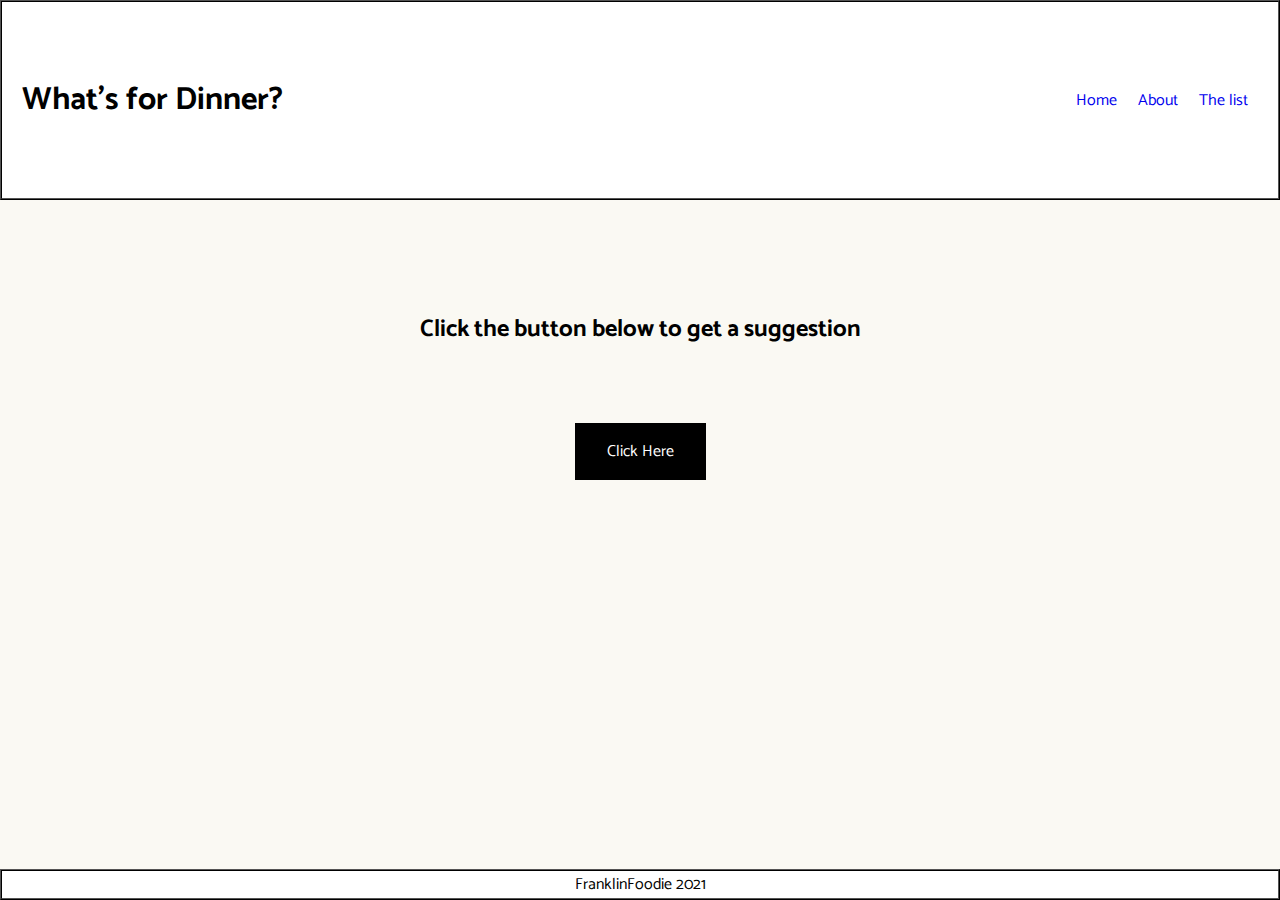
<file: index.html>
<!DOCTYPE html>
<html lang="en">
<head>
    <meta charset="UTF-8">
    <meta http-equiv="X-UA-Compatible" content="IE=edge">
    <meta name="viewport" content="width=device-width, initial-scale=1.0">
 
    <link rel="stylesheet" href="style.css">
    <link rel="preconnect" href="https://fonts.gstatic.com">
    <link href="https://fonts.googleapis.com/css2?family=Catamaran&display=swap" rel="stylesheet">
    <title>What's for Dinner</title>
</head>

<body>
    <header class="main-header">
        <div class="head">
            <h1>What's for Dinner?</h1>
        </div>

        <nav class="navbar">
            
            <a href="index.html">Home</a>
            <a href="about.html">About</a>
            <a href="list.html">The list</a>
            
        </nav>
    </header>

    <main>
        <div class="instruction">
            <h2 >Click the button below to get a suggestion</h2>
           </div>
        
           <div id="result">
            <h3 id="selection"></h3>
           </div>
        
           <div class="butt">
            <button id="myBtn">Click Here</button>
        </div>
    </main>

    <footer>
        <p>FranklinFoodie 2021</p>

    </footer>

    <script type="text/javascript" src="script.js"></script>
    </body>
</html>
</file>
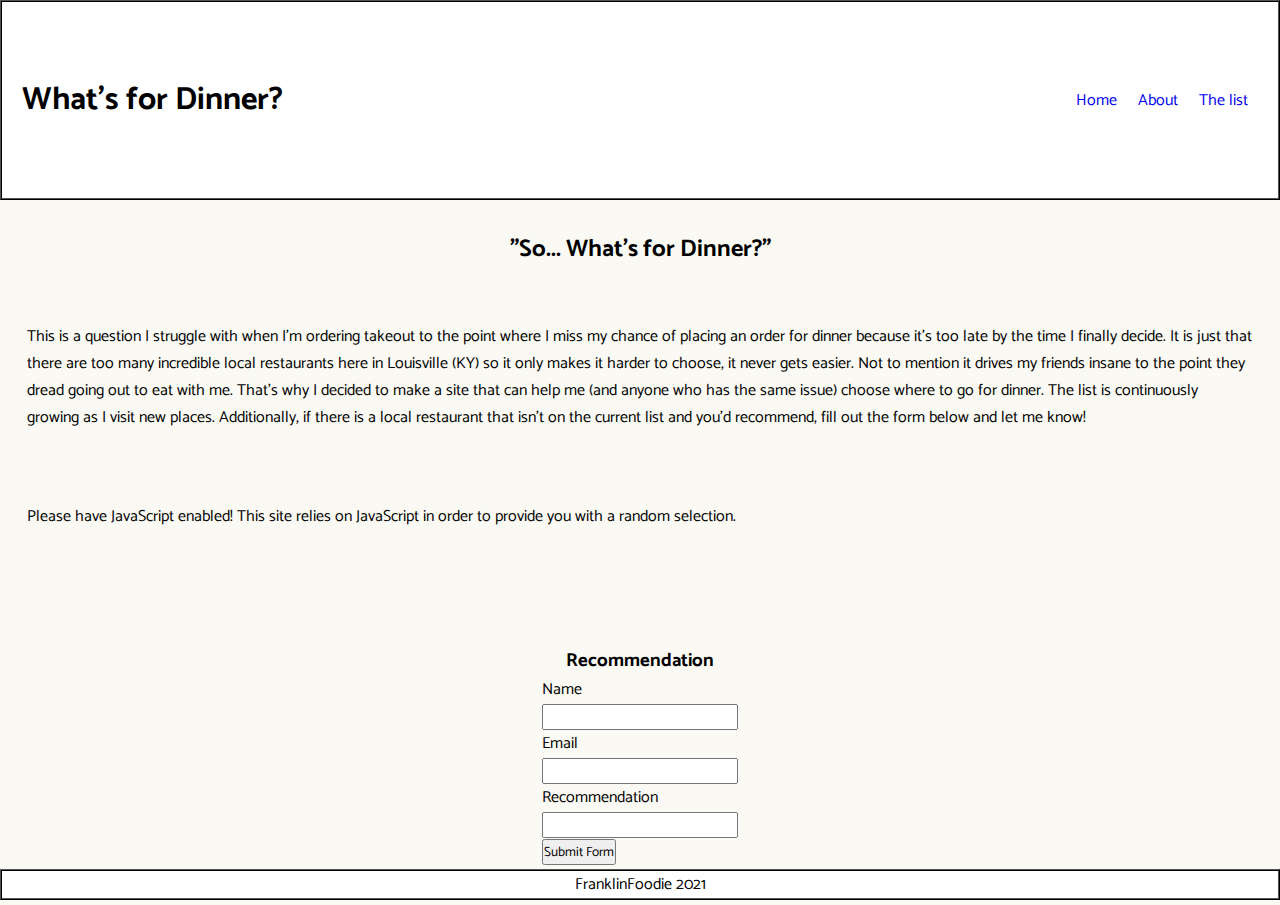
<file: about.html>
<!DOCTYPE html>
<html lang="en">
<head>
    <meta charset="UTF-8">
    <meta http-equiv="X-UA-Compatible" content="IE=edge">
    <meta name="viewport" content="width=device-width, initial-scale=1.0">
 
    <link rel="stylesheet" href="style.css">
    <link rel="preconnect" href="https://fonts.gstatic.com">
    <link href="https://fonts.googleapis.com/css2?family=Catamaran&display=swap" rel="stylesheet">
    <title>What's for Dinner</title>
</head>
<body>
    <header class="main-header">
        <div class="head">
            <h1>What's for Dinner?</h1>
        </div>

        <nav class="navbar">
            
            <a href="index.html">Home</a>
            <a href="about.html">About</a>
            <a href="list.html">The list</a>
            
        </nav>
    </header>
    <main class="main-about">
        <h2 class="about-head">"So... What's for Dinner?"</h2>
        <br>
        <p class="about-para">

        This is a question I struggle with when I'm ordering takeout to the point where I miss my chance of placing an order for dinner because it's too late by the time I finally decide. It is just that there are too many incredible 
        
        local restaurants here in Louisville (KY) so it only makes it harder to choose, it never gets easier. Not to mention it drives my friends insane to the point they dread going out to eat with me.
        
        That's why I decided to make a site that can help me (and anyone who has the same issue) choose where to go for dinner. The list is continuously growing as I visit new places. Additionally, if there is a local restaurant that isn't on the current list and you'd recommend, fill out the form below and let me know!
        </p>
        <br>
    
        <p class="about-need">Please have JavaScript enabled! This site relies on JavaScript in order to provide you with a random selection.</p>
        
    </main>
    <aside class="form">
        <h3>Recommendation</h3>
        <form>
            <label for="name">Name</label><br>
            <input type="text" name="name" id="name"><br>
            <label for="email">Email</label><br>
            <input type="text" name="email" id="email"><br>
            <label for="text">Recommendation</label><br>
            <input type="text" name="recommendation" id="recommendation"><br>
            <button type="submit">Submit Form</button>
        </form>
    </aside>
    <footer>
        <p>FranklinFoodie 2021</p>

    </footer>
    <script src="app.js "></script>
 </body>
</html>
</file>
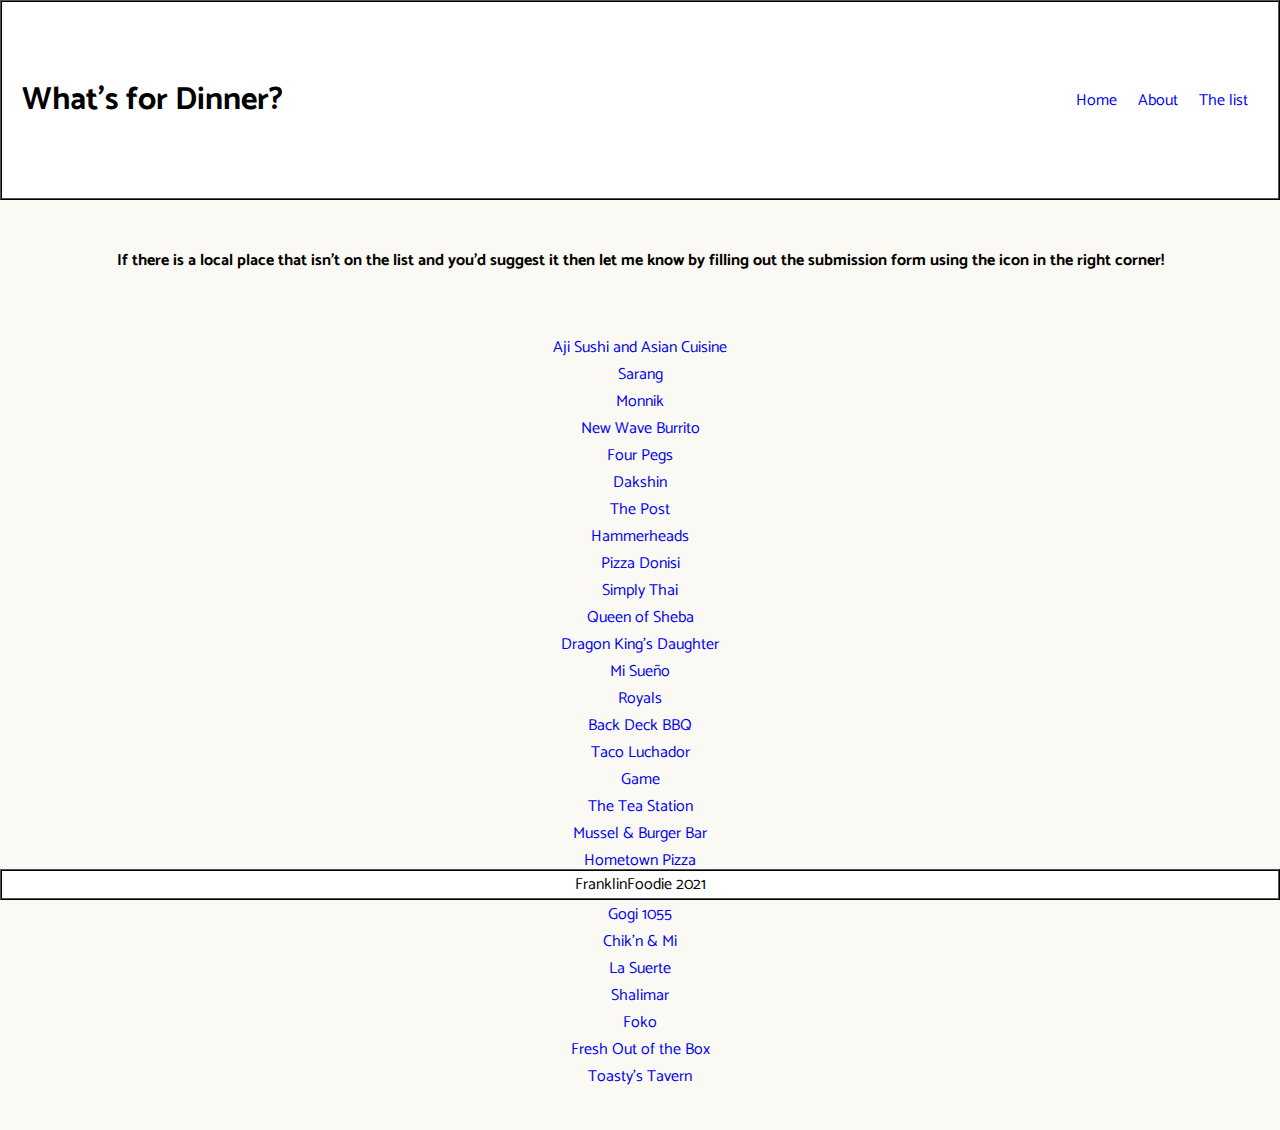
<file: list.html>
<!DOCTYPE html>
<html lang="en">

<head>
    <meta charset="UTF-8">
    <meta http-equiv="X-UA-Compatible" content="IE=edge">
    <meta name="viewport" content="width=device-width, initial-scale=1.0">

    <link rel="stylesheet" href="style.css">
    <link rel="preconnect" href="https://fonts.gstatic.com">
    <link href="https://fonts.googleapis.com/css2?family=Catamaran&display=swap" rel="stylesheet">
    <title>What's for Dinner</title>
</head>

<body>
    <header class="main-header">
        <div class="head">
            <h1>What's for Dinner?</h1>
        </div>

        <nav class="navbar">

            <a href="index.html">Home</a>
            <a href="about.html">About</a>
            <a href="list.html">The list</a>

        </nav>
    </header>
    <main>
        <h4 class="list-head">If there is a local place that isn't on the list and you'd suggest it then let me know by
            filling out the submission form using the icon in the right corner!</h4>
        <ul class="da-list">
            <li class="place"><a href="https://www.ajisushiasiancuisine.com/" target="_blank">Aji Sushi and Asian
                    Cuisine</a></li>
            <li class="place"><a
                    href="https://www.google.com/search?gs_ssp=eJzj4tVP1zc0TCrPsCgoMTEzYLRSNaiwsDCzNEhOtjS2SElLSk4ztTKoSDW0NDMzNk8xMjZLTU6xMPZiK04sSsxLBwAg7xHK&q=sarang&rlz=1C1CHBF_enUS891US891&oq=sarang&aqs=chrome.1.69i57j46i175i199i433j0l5j0i433j0i10j0i131i433.2844j0j4&sourceid=chrome&ie=UTF-8"
                    target="_blank">Sarang</a></li>
            <li class="place"><a href="https://monnikbeer.com/" target="_blank">Monnik</a></li>
            <li class="place"><a href="https://newwaveburritos.com/#welcome" target="_blank">New Wave Burrito</a></li>
            <li class="place"><a href="https://www.fourpegs.net/" target="_blank">Four Pegs</a></li>
            <li class="place"><a href="https://app.dakshinlouisville.com/restaurant-list" target="_blank">Dakshin</a>
            </li>
            <li class="place"><a
                    href="https://www.google.com/search?gs_ssp=eJzj4tVP1zc0TDIrMbHMyzYxYLRSNaiwsDCzNEgxMjWxMDG1sEw1tDKoSDFKM0tJtkwyNTYxTUpJtPASLslIVSjILy5RyMkvzSwuy8zJSQUA_x0WRQ&q=the+post+louisville&rlz=1C1CHBF_enUS891US891&oq=the+post&aqs=chrome.2.69i57j46i275i433j46i175i199j0l3j46i175i199j46j0.3772j0j7&sourceid=chrome&ie=UTF-8"
                    target="_blank">The Post</a></li>
            <li class="place"><a
                    href="https://www.google.com/search?gs_ssp=eJzj4tZP1zcsycgzMy_IMmC0UjWosLAwszRIMTZKNEkxsUyzTLIyqDA0TTFNtjA2MjE3MjdPs0j2EstIzM1NLcpITUwpVsjJL80sLsvMyUkFADkJF0g&q=hammerheads+louisville&rlz=1C1CHBF_enUS891US891&oq=Hammerheads&aqs=chrome.1.69i57j46i67i175i199j0j46i175i199j0l5.3714j0j7&sourceid=chrome&ie=UTF-8"
                    target="_blank">Hammerheads</a></li>
            <li class="place"><a
                    href="https://www.google.com/search?gs_ssp=eJzj4tVP1zc0TDI3yElKKjYyYLRSNaiwsDCzNEgxTbRMTLI0Sk4ztjKoSEwySk0zMTYwMU4zT0kxNfPiKcisqkpUSMnPyyzOBACK7xQb&q=pizza+donisi&rlz=1C1CHBF_enUS891US891&oq=pizza+do&aqs=chrome.1.69i57j46i175i199j0i20i263j0i433l2j46i199i291j0l3.9330j0j9&sourceid=chrome&ie=UTF-8"
                    target="_blank">Pizza Donisi</a></li>
            <li class="place"><a href="https://www.simplythaiky.com/" target="_blank">Simply Thai</a></li>
            <li class="place"><a href="https://www.queenofshebalouisville.com/" target="_blank">Queen of Sheba</a></li>
            <li class="place"><a href="https://www.dragonkingsdaughter.com/" target="_blank">Dragon King's Daughter</a>
            </li>
            <li class="place"><a
                    href="https://www.google.com/search?gs_ssp=eJzj4tVP1zc0TM4tsSgpySswYLRSNaiwsDCzNEgyN0pKSko1ME4xtzKoMElLtjBONTMwMDc3TjNONfLiyM1UKC5NzcsHAFbfEqQ&q=mi+sueno&rlz=1C1CHBF_enUS891US891&oq=mi+su&aqs=chrome.1.69i57j46i39i175i199j0j46i175i199j0i433j0l2j69i60.5545j1j7&sourceid=chrome&ie=UTF-8"
                    target="_blank">Mi Sueño</a></li>
            <li class="place"><a href="https://royalshotchicken.com/" target="_blank">Royals</a></li>
            <li class="place"><a href="https://www.facebook.com/BackDeckBBQ/" target="_blank">Back Deck BBQ</a></li>
            <li class="place"><a href="https://www.el-taco-luchador.com/" target="_blank">Taco Luchador</a></li>
            <li class="place"><a
                    href="https://www.google.com/search?gs_ssp=eJzj4tFP1zfMyErPTja0KDRgtFI1qLCwMLM0NzaxTDFOsTQzMjO0MqhISjNMMUgxNjUzNzI0sbQ08eJPT8xNVcjJL80sLsvMyUkFAKJ1FB8&q=game+louisville&rlz=1C1CHBF_enUS891US891&oq=game+lo&aqs=chrome.1.0i20i263i355j46i20i175i199i263j69i57j0i10i433j0i10j0l5.4033j1j4&sourceid=chrome&ie=UTF-8"
                    target="_blank">Game</a></li>
            <li class="place"><a href="https://www.teastationbistro.com/" target="_blank">The Tea Station</a></li>
            <li class="place"><a href="https://www.mussel-burger-bar.com/" target="_blank">Mussel & Burger Bar</a></li>
            <li class="place"><a href="https://www.hometownpizza.com/" target="_blank">Hometown Pizza</a></li>
            <li class="place"><a
                    href="https://www.google.com/search?gs_ssp=eJzj4tZP1zcsSTMzM0s3MmC0UjWosLAwszQ3STYxN7NMTTYwNLQyqEgyTrQwSk1JNjEwMjA1M0jx4slLzFUA4eTEtFQAPocSCg&q=nam+nam+cafe&rlz=1C1CHBF_enUS891US891&oq=nam+nam&aqs=chrome.1.0i355j46i175i199j69i57j0l5.2701j0j4&sourceid=chrome&ie=UTF-8"
                    target="_blank">Nam Nam Cafe</a></li>
            <li class="place"><a
                    href="https://www.google.com/search?gs_ssp=eJzj4tVP1zc0TCu2LEivtEw2YLRSNaiwsDCzNDc2MzJNTDU1M0w2tgIKpZmamhgkGhiYmhoZJpoleXGm56dnKhgC-QA_ahEM&q=gogi+1055&rlz=1C1CHBF_enUS891US891&oq=gogi+&aqs=chrome.1.69i57j46i175i199j0l3j46j0j46i10j46.3577j0j7&sourceid=chrome&ie=UTF-8"
                    target="_blank">Gogi 1055</a></li>
            <li class="place"><a href="https://www.chiknandmi.com/" target="_blank">Chik'n & Mi</a></li>
            <li class="place"><a href="https://lasuertelouisville.com/" target="_blank">La Suerte</a></li>
            <li class="place"><a href="https://shalimarindianky.com/" target="_blank">Shalimar</a></li>
            <li class="place"><a href="https://www.fokofamilia.com/" target="_blank">Foko</a></li>
            <li class="place"><a href="https://loganstmarket.com/author/freshoutthebox/" target="_blank">Fresh Out of
                    the Box</a></li>
            <li class="place"><a href="https://www.toastystavern.com" target="_blank">Toasty's Tavern</a></li>

        </ul>
    </main>
    <footer>
        <p>FranklinFoodie 2021</p>
    </footer>
</body>

</html>
</file>
<file: style.css>
/* Universal style */
*{
    box-sizing: border-box;
    margin: 0;
    padding: 0;
    text-decoration: none;
    list-style-type: none;
    font-family: 'Catamaran', sans-serif;
}

body{
    background-color: #faf9f3;
}

/* header and foot for whole site */
.main-header, footer{
    background-color: white;
    border: 2px ridge black;
}


/* general styling to both index and about */
    .head, .navbar, .instruction, .main-header, .about-head, .about-para{
        display: flex;
        flex-direction: column;
        justify-content: center;
        align-items: center;
    }



/* Home page */

    .head {
        padding: 20px;
        align-self: center;
    }
    .navbar a{
        margin: 20px;

    }  
    .instruction{
        margin-top: 10vh;
        padding: 20px;
        display: flex;
        justify-content: center;
        flex-wrap: wrap;
        text-align: center;
    }
    #result{
        margin: 25px;
        display: flex;
        justify-content: center;
    }
    .butt{
        margin-top: 20px;
        display: flex;
        justify-content: center;
        align-items: center;
    }
    #myBtn{
        background-color: black; 
        border: none;
        color: white;
        padding: 15px 32px;
        text-align: center;
        text-decoration: none;
        display: inline-block;
        font-size: 16px;
        margin: 4px 2px;
        cursor: pointer;
        -webkit-transition-duration: 0.4s;
        transition-duration: 0.4s;
        margin-bottom: 40px;
    } 

     #myBtn:hover {
        box-shadow: 0 12px 16px 0 rgba(0,0,0,0.24),0 17px 50px 0 rgba(0,0,0,0.19);
      }
    

   
      /* About page */

    .main-about{
        padding-bottom: 30px;   
    }

    .about-para, .about-need{
        flex-wrap: wrap;
        margin: 3vh 3vh 5vh 3vh;
    }

    .about-para, a{
        display: inline-block;
    }

    .about-head{
        margin-top: 30px;
    }

    .form{
        display: flex;
        flex-direction: column;
        align-items: center;
        flex-wrap: wrap;
        margin: 20px;
        padding: 20px;
        
    }

    #emailError {
        color: red;
        font-size: 15px;
        letter-spacing: 1px;
        margin-top: 0px;
        margin-bottom: 5px;
        display: none;
    }
    
    /* List page */

    .list-head{
        margin-top: 3vh;
        padding: 20px;
        display: flex;
        justify-content: center;
        flex-wrap: wrap;
        text-align: center;
    }

    .da-list{
        display: flex;
        flex-direction: column;
        align-items: center;
        flex-wrap: wrap;
        margin: 20px;
        padding: 20px;
    }



    /* footer */
    footer{
        position: fixed;
        left: 0;
        bottom: 0;
        width: 100%;
        text-align: center;
    }

/* --------------------------
  Media Queries
--------------------------- */

@media (min-width: 700px){
    .main-header{
        height: 200px;
        flex-direction: row;
    }

    .head, .navbar {
        padding: 20px;
        display: flex;
        flex-direction: row;
        justify-content: center
    }
}


@media (min-width: 1025px){

    .head, .navbar a{
        justify-content: flex-start;
    }

    .head{
        margin-right: auto;
    }

    .navbar {
        margin-top: 0;
        margin-left: auto;
        align-self: center;
    }

    .navbar a{
        margin-left: .65em;
        margin-right: .65em;
    }
}
</file>
